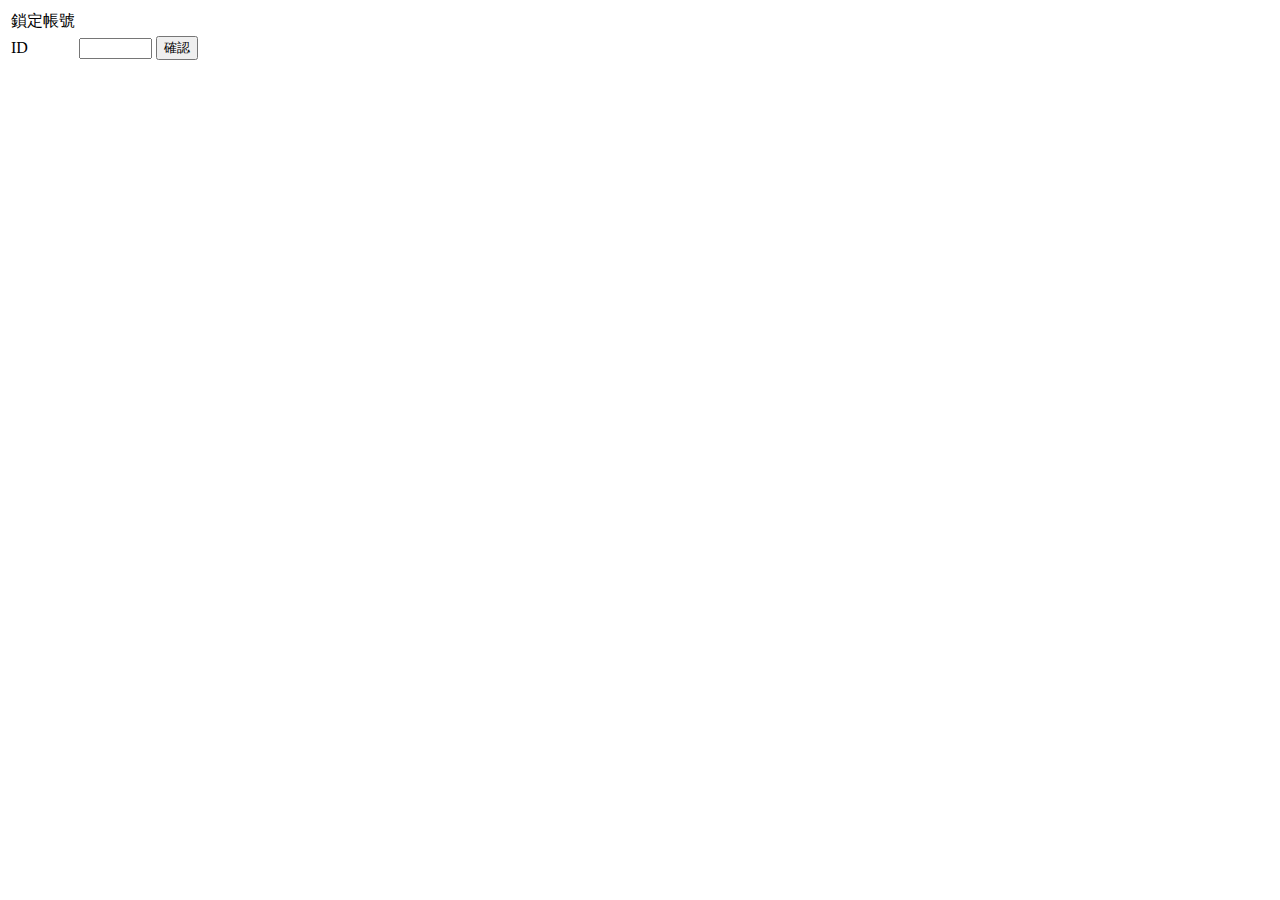
<file: wog_block.html>
<!DOCTYPE HTML PUBLIC "-//W3C//DTD HTML 4.01//EN" "http://www.w3.org/TR/html4/strict.dtd">
<html>
	<head>
		<meta http-equiv="Content-Type" content="text/html; charset=utf-8">
		<title>Untitled Document</title>
	</head>
	<body>
	<form action="wog_etc.php" method="get" name="f1">
	<table>

		<tr><td>鎖定帳號</td></tr>
		<tr><td>ID</td><td><input type="text" name="id" size="6"></td><td><input type="submit" value="確認"></td></tr>
	</table>
	<input type="hidden" name="f" value="del_user">
	<input type="hidden" name="act" value="del">
	</form>
	</body>
</html>
</file>
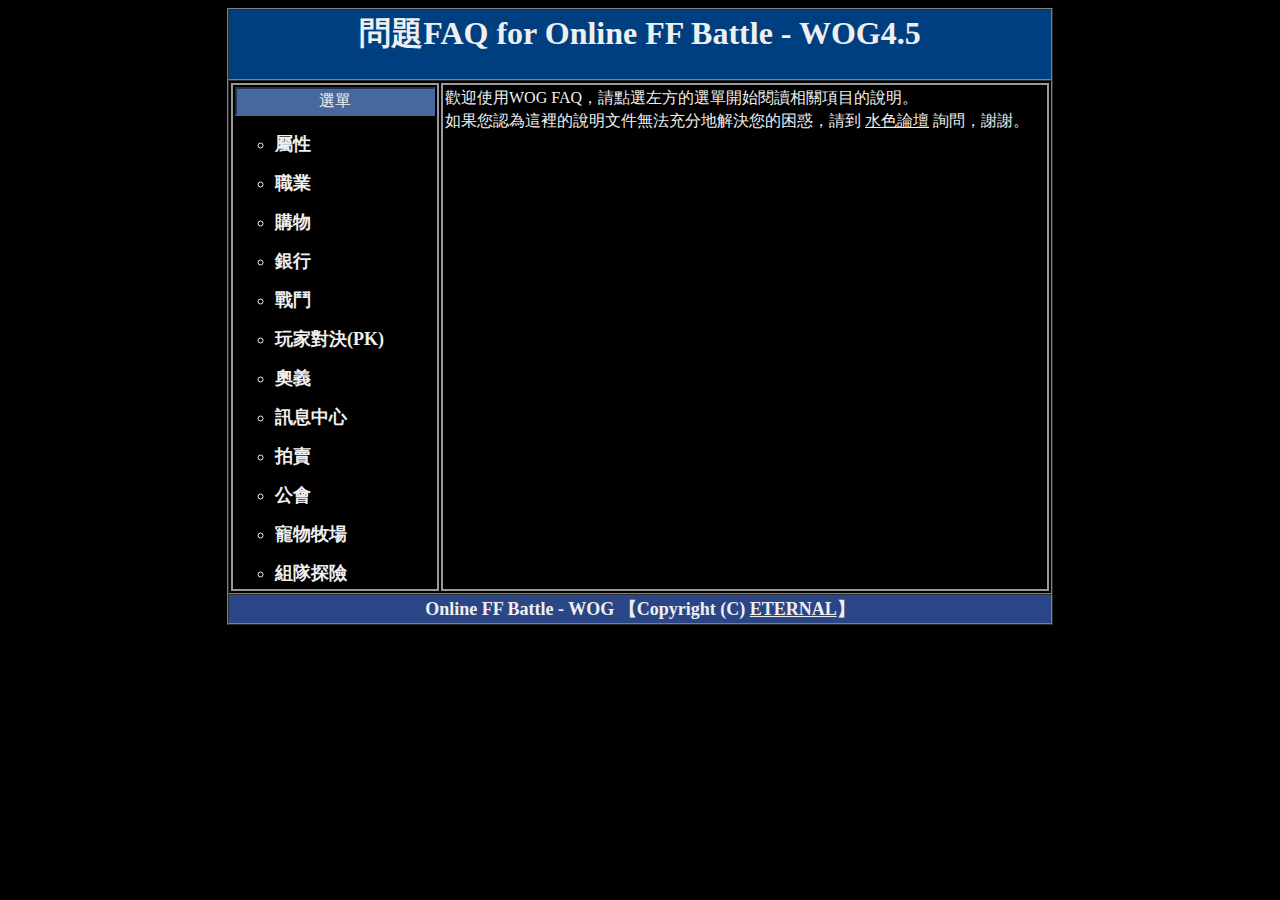
<file: wog_faq.htm>
<!DOCTYPE HTML PUBLIC "-//W3C//DTD HTML 4.01 Transitional//EN">
<html>
<head>
<meta http-equiv="content-type" content="text/html; charset=utf-8"/>
<title>FFA線上網頁遊戲-Online FF Battle-WOG</title>
<link type="text/css" rel="stylesheet" href="wog_faqStyle.css"/>
<script type="text/javascript" src="wog_faqScript.js"></script>
</head>
<body bgcolor="#000000" text="#EFEFEF" link="#EFEFEF" vlink="#EFEFEF" alink="#EFEFEF" onload="init()">
<table  border="1" cellspacing="0" cellpadding="2" align="center">
<tr>
	<td bgcolor="#003F7F" align="center">
	<h1>問題FAQ for Online FF Battle - WOG4.5</h1>
	</td>
<tr>
	<td class="textContainer" align="center">
	<div class="containerLeft">
	<div class="title">選單</div>
	<!-- 可點選的選單，新增項目後請記得在下面新增相關的div內容 -->
	<ul id="list">
		<h2><li onclick="displayText('type')">屬性</li></h2>
		<h2><li onclick="displayText('class')">職業</li></h2>
		<h2><li onclick="displayText('shop')">購物</li></h2>
		<h2><li onclick="displayText('bank')">銀行</li></h2>
		<h2><li onclick="displayText('fight')">戰鬥</li></h2>
		<h2><li onclick="displayText('pk')">玩家對決(PK)</li></h2>
		<h2><li onclick="displayText('skill')">奧義</li></h2>
		<h2><li onclick="displayText('message')">訊息中心</li></h2>
		<h2><li onclick="displayText('auction')">拍賣</li></h2>
		<h2><li onclick="displayText('group')">公會</li></h2>
		<h2><li onclick="displayText('pet')">寵物牧場</li></h2>
		<h2><li onclick="displayText('team')">組隊探險</li></h2>
		<h2><li onclick="displayText('synthesis')">合成功能</li></h2>
		<h2><li onclick="displayText('stone')">魔石</li></h2>
		<h2><li onclick="displayText('exchange')">資源集中市場</li></h2>
		<h2><li onclick="displayText('hotkey')">熱鍵</li></h2>
		<h2><li onclick="displayText('others')">其他</li></h2>
	</ul>
	</div>
	<div id="containerRight" class="containerRight">
		歡迎使用WOG FAQ，請點選左方的選單開始閱讀相關項目的說明。<br/>
		如果您認為這裡的說明文件無法充分地解決您的困惑，請到 <a href="http://www.et99.net" target="_blank">水色論壇</a> 詢問，謝謝。
	</div>
	</td>
</tr>
<tr>
	<td class="copyright">
	Online FF Battle - WOG 【Copyright (C) <a href="http://www.et99.net" target="_blank">ETERNAL</a>】
	</td>
</tr>
</table>

<div style="display:none">
	<!-- 項目的相關說明，請將div的id設為上面的項目中所指定的id相同，讓<li>與這裡的<div>產生關聯 -->
	<div id="type">
		<ol>
		<li>遊戲中有六種屬性，分別為<span class="earth">地</span>-<span class="water">水</span>-<span class="fire">火</span>-<span class="wood">木</span>-<span class="wind">風</span>-<span class="poision">毒</span></li>
		<li><span class="earth">地</span> > <span class="water">水</span> > <span class="fire">火</span> > <span class="wood">木</span> > <span class="wind">風</span> > <span class="poision">毒</span> > <span class="earth">地</span></li>
		<li><span class="earth">地</span>屬性攻擊<span class="water">水</span>,攻擊力增加0.2倍，以下類推 (<span class="poision">毒</span>屬性攻擊<span class="earth">地</span>,攻擊力增加0.2倍)</li>
		<li>遇上對手克你的屬性時攻擊力減少0.2倍</li>
		</ol>
	</div>

	<div id="class">
		<ol>
		<li>能選擇的職業是根據等級,能力等等狀態來決定，不同的職業其成長度也會有所不同</li>
		<li>1-2 表示該能力每次升級會上升1點或2點,3-4 表示該能力每次升級會上3升點或4點</li>
		<li>當裝備職業後每戰勝一場戰鬥，職業的熟練度會增加少許</li>
		</ol>
	</div>

	<div id="shop">
		<ol>
		<li>購買裝備時請依據自己的能力來選購適合自己能力的物品</li>
		<li>賣東西給商店一率為原價的5折</li>
		<li>取得物品後可以將符合自己需求的裝備透過[裝備]指令來裝上</li>
		</ol>
	</div>

	<div id="bank">
		<ol>
		<li>銀行最多可以只能存入4294967295元</li>
		<li>身上現金最多可以只能放入4294967295元</li>
		<li>銀行不提供利息</li>
		</ol>
	</div>

	<div id="fight">
		<ol>
		<li>這是提升等級的唯一方法</li>
		<li>每一場戰鬥須間隔2秒</li>
		<li>戰鬥方法：點選[開始冒險]->選擇冒險場地->選擇戰鬥顯示模式->選擇攻擊模式並點選</li>
		<li>戰鬥超過限定回合則算挑戰者輸,取得的經驗值會根據給予對手的傷害來計算</li>
		<li>命中率根據對手跟自己的速度來計算,敏捷越高命中率越高,最低有50%的命中率</li>
		<li>物攻的爆擊率及爆擊傷害根據敏捷差距而定</li>
		<li>魔攻的爆擊率及爆擊傷害根據魅力差距而定</li>
		<li>魔法攻擊時命中率為100%</li>
		<li>戰鬥時會消耗行動力1點,若無行動力時戰鬥等待時間為12秒,經驗、金錢、打寶、熟練降低50%</li>
		<li>行動力每三分鐘增加6點</li>
		<li>自動使用恢復道具的條件為HP and SP</li>
		<li>自動住宿的條件為HP and SP</li>
		<li>在傭兵所可以雇用傭兵,每30秒自動戰鬥1次</li>
		</ol>
	</div>

	<div id="pk">
		<ol>
		<li>欲跟對方舉行PK賽時請先從線上名單中選擇欲PK的對象</li>
		<li>PK結束後有PK賞金，戰敗方必須支付PK賞金給戰勝方</li>
		<li>Y表示開放PK , N表示不開放PK</li>
		</ol>
	</div>

	<div id="skill">
		<ol>
		<li>到技能大師消耗技能熟練及金錢可以獲得技能 -><a href=http://www.et99.net/viewtopic.php?t=45173 target="_blank"><font color="#FF0000">技能說明</font></a></li>
		<li>技能分為主動及被動</li>
		<li>主動技能可以自由設定發動率</li>
		<li>被動技能不能設定發動率,且有職業限制</li>
		</ol>
	</div>

	<div id="message">
		<ol>
		<li>有人轉帳寫信給你、拍賣的商品賣出,可以在訊息中心裡得知</li>
		</ol>
	</div>

	<div id="auction">
		<ol>
		<li>欲拍賣商品時必須設定拍賣時間</li>
		<li>超過所設定的時間商品尚未賣出,商品會結束拍賣並回到裝備欄上,若裝備欄滿了可以在 【信箱】->【取物】裡面取回</li>
		<li>假如裝備欄上已經超過10樣商品,拍賣的東西將會遺失,請注意</li>
		<li>拍賣物品，系統會徵收手續費(賣價的1%) </li>
		</ol>
	</div>

	<div id="group">
		<ol>
		<li>新公會保護期7天 </li>
		<li>建立公會需要30000元 </li>
		<li>公會被滅的保護期為24小時</li>
		<li>生產兵力需要資源</li>
		<li>中斷生產作業,資源不會補回</li>
		<li>一位玩家最多只能執行三項生產作業</li>
		<li>一位玩家最多只能執行一項軍備任務 </li>
		<li>戰略指令只能從公會任務中獲得 </li>
		</ol>
	</div>

	<div id="pet">
		<ol>
		<li>一個角色只能在牧場培養3隻寵物</li>
		<li>戰鬥勝利時,身上有裝備捕捉器會有一定的機率抓到寵物,捕捉器也有一定的機率毀壞</li>
		<li>AT:寵物物理攻擊力,MT:寵物魔力攻擊力,DEF:寵物防禦力,出擊值:影響寵物協助玩家機率</li>
		<li>超過5天沒拍賣出去的寵物,會自動放生</li>
		<li>當寵物超過5歲會自動綁定</li>
		<li>寵物的屬性不能超越玩家</li>
		<li>寵物的攻擊屬於無屬性</li>
		<li>親密度,飢餓度,出擊值,玩家魅力 這四個能力值會影響寵物出現機率</li>
		<li>DEF是寵物的防禦值,當怪打玩家時,寵物會隨機出現替玩家防禦,玩家受到的傷害為0,但是寵物的DEF為0時,寵物會戰敗該場戰鬥不會繼續出現協助玩家 </li>
		<li>如果玩家在戰鬥中戰敗,寵物的親密度會減1-2不等</li>
		<li>寵物的個性會影響寵物在戰鬥中的能力</li>
		</ol>
	</div>

	<div id="team">
		<ol>
		<li>隊伍人數上限 5 人</li>
		<li>同一區打怪才能支援隊友及平分經驗值</li>
		<li>隊友有 15% 的機率出來幫忙打怪 (類似寵物幫打模式)</li>
		<li>支援隊友 或 被支援 都必須3分鐘內有冒險，其中一方停頓超過3分鐘則支援功能會消失,經驗值也不會平分</li>
		<li>隊伍創立超過三天會自動解散，屆時請重新組隊一次</li>
		</ol>
	</div>

	<div id="synthesis">
		<ol>
		<li>"合成大師" 位於 商店街裡 ，點選您要合成的裝備看所需物品，備齊後即可合成</li>
		</ol>
	</div>

	<div id="hotkey">
		<ol>
		<li>alt+x 快速冒險</li>
		<li>alt+a 冒險開始</li>
		<li>alt+s 角色狀態</li>
		<li>alt+o 冠軍狀態</li>
		<li>alt+c 商店街</li>
		<li>alt+e 裝備欄</li>
		<li>alt+h 住　宿</li>
		<li>alt+v 偵查對手</li>
		<li>alt+m 秘密傳訊</li>
		<li>alt+p PK設定</li>
		<li>alt+b 任務手冊</li>
		<li>alt+q 情報中心</li>
		<li>alt+r 公會中心</li>
		<li>alt+t 團隊會所(組隊探險)</li>
		</ol>
	</div>

	<div id="others">
		<ol>
		<li>挑戰冠軍需3000元費用,挑戰失敗,冠軍可拿70%</li>
		<li>刪除角色、補發密碼請利用上方 帳號設定</li>
		<li>帳號設定可以設定是否顯示友善消息</li>
		<li>偵查對手需要10元</li>
		<li>住宿會回復HP及SP</li>
		<li>住宿會收取金錢，金錢不夠時會扣1/5 EXP</li>
		<li>15級才能使用存款功能</li>
		<li>100級開始扣住宿費</li>
		<li>點擊物品時按住『Ctrl』可以張貼物品到聊天頻道</li>
		</ol>
	</div>

	<div id="stone">
		<ol>
		<li>冒險時,有機率會從怪物身上取得魔石</li>
		<li>在裝備欄上會顯示該裝備洞的數量,可把魔石鑲嵌在洞上提升能力</li>
		<li>可在合成大師合成更高等級魔石</li>
		</ol>
	</div>

	<div id="exchange">
		<ol>
		<li>在資源市場中可查看目前流通數量以及價格</li>
		<li>可任意選擇欲購買的資源以及數量</li>
		<li>玩家在冒險時會隨機性的影響資源上漲或下跌</li>
		<li>遊戲內資源數量上限可貢獻給公會,提供公會成長</li>
		</ol>
	</div>

</div>

</body>
</html>
</file>
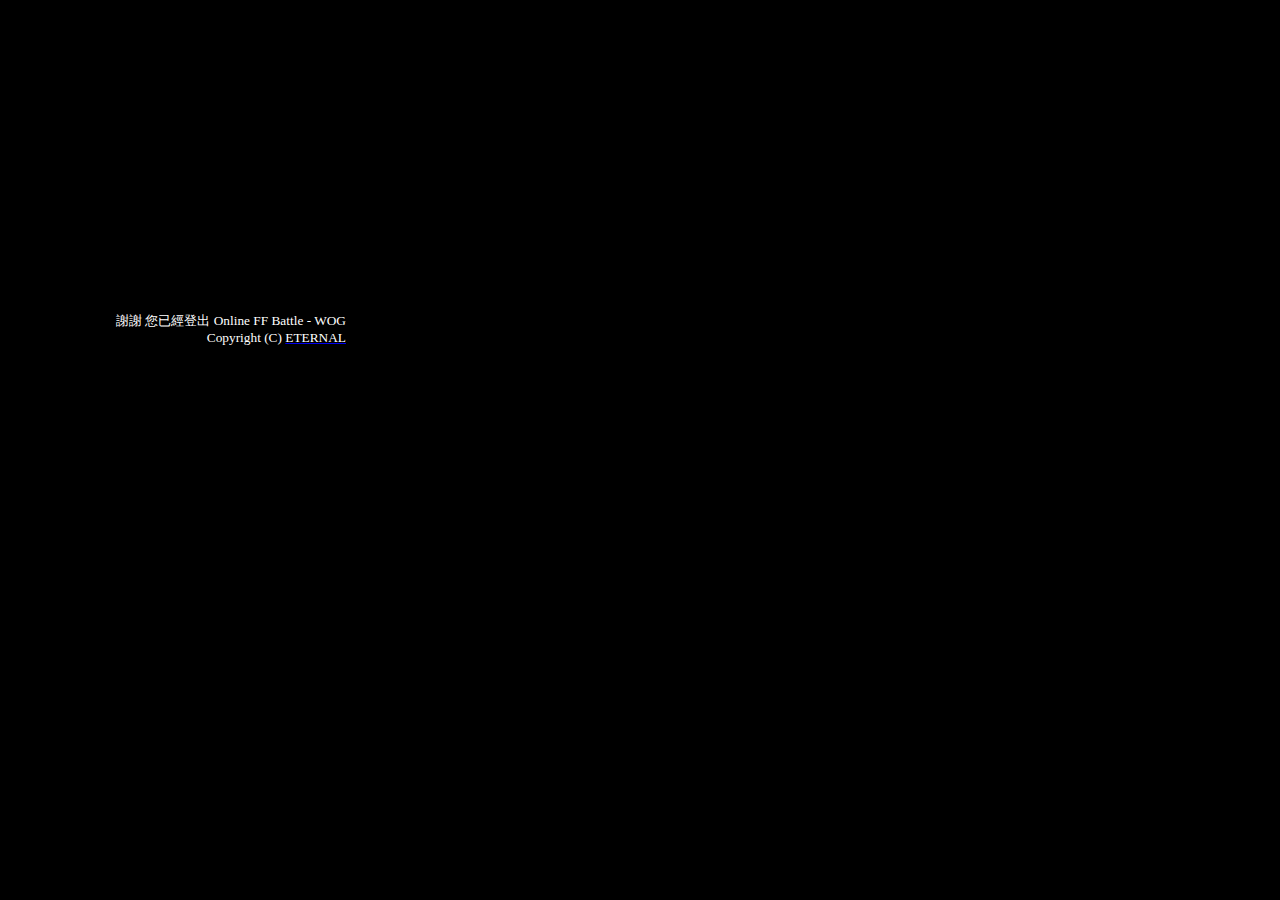
<file: wog_chat/black.htm>
<!DOCTYPE HTML PUBLIC "-//W3C//DTD HTML 4.01 Transitional//EN">

<html>
<head>
	<title>FFA線上遊戲-Online FF Battle-WOG</title>
</head>
<style>
	td{
		font-size : 10pt;
		font-family: verdana; 
	}
</style>
<body bgcolor="#000000" text="#FFFFFF" leftmargin="0" topmargin="0" style="background-repeat: no-repeat ;background-position:top left;">

<table cellspacing="0" cellpadding="0" background="http://www.2233.idv.tw/images/wog/hagane_back1.jpg"><tr>
	<td width="346" height="346" align="right" valign="bottom">
		謝謝 您已經登出 Online FF Battle - WOG <br>
		Copyright (C) <a href="http://www.2233.idv.tw" target="_blank"><font color="#FFFFFF">ETERNAL</font></a><br>

	</td></tr></table>


</body>
</html>
</file>
<file: wog_faqStyle.css>
body,tr,td,th { font-family: 細明體,verdana; }
/* container 設定 */
.containerLeft{
	float:left;
	width:200px;
	height:500px;
	border:2px solid #999;
	text-align:left;
	padding:2px;
	margin-right:2px;
	overflow:auto;
}
.containerRight{
	float:left;
	width:600px;
	height:500px;
	border:2px solid #999;
	text-align:left;
	padding:2px;
	overflow:auto;
	line-height:6mm;
}

/* 選單設定 */
ul#list li{
	margin-bottom:1px;
	cursor:pointer;
	list-style-type:circle;
}
h2{
	font-size : 18px;
}
/* 雜項設定 */
.title{
	border:2px inset #47689E;
	background-color:#47689E;
	text-align:center;
	padding-top:2px;
	padding-bottom:2px;
}

.copyright{
	color:#EFEFEF;
	font-weight:bold;
	background-color:#2B4686;
	text-align:center;
	font-size : 18px;
}

/*人物屬性的顏色*/
.earth{color:#F90}
.water{color:#6666FF}
.fire{color:#F00}
.wood{color:#0F0}
.wind{color:#0FF}
.poision{color:#F0F}
</file>
